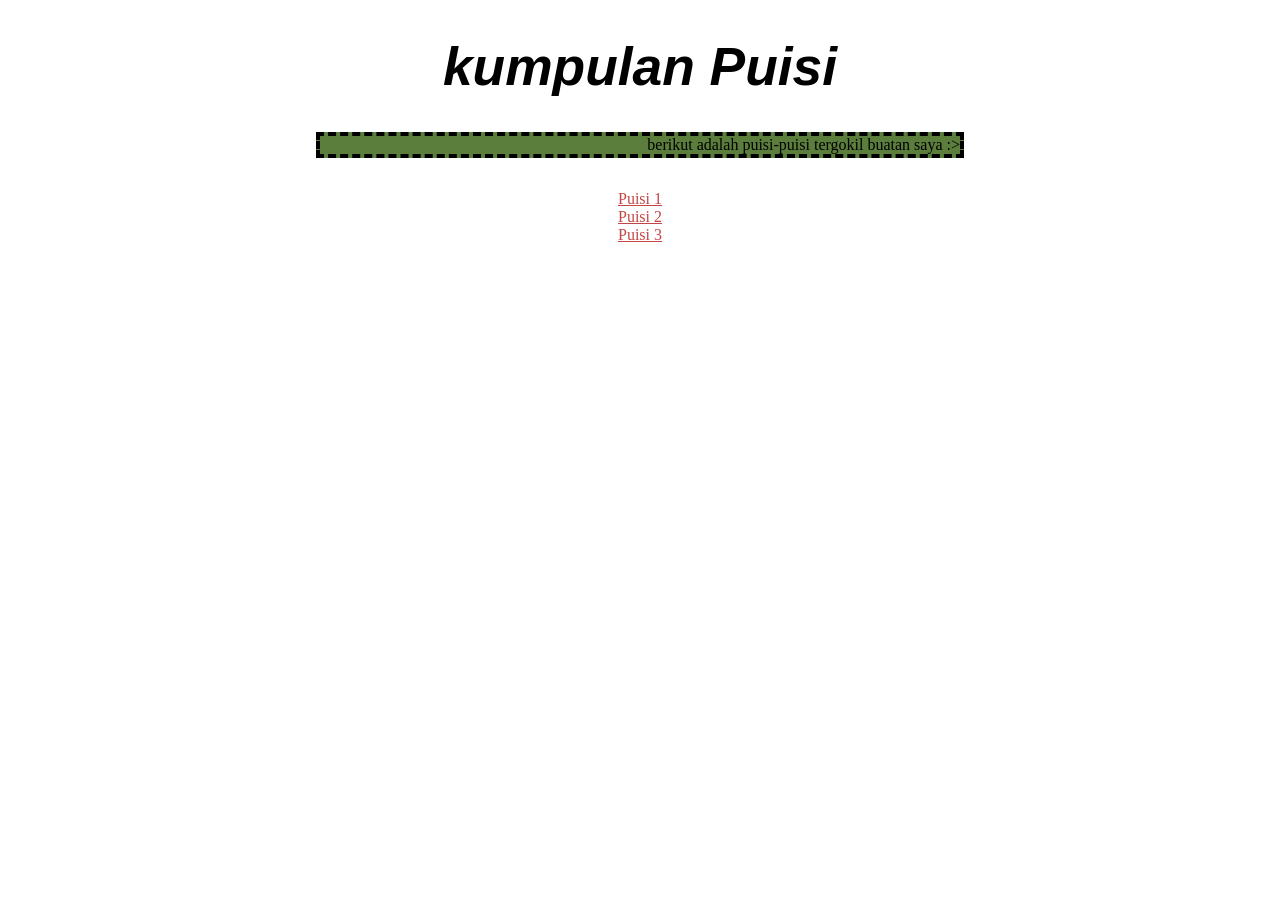
<file: index.html>
<!DOCTYPE html>
<html lang="id">
  <head>
  
  <link rel="stylesheet" href="style.css">
    <title>Kumpulan Puisi</title>
	
  </head>
  
  <body>
  <h1>kumpulan Puisi</h1>
  
  <p>
  berikut adalah puisi-puisi tergokil buatan saya :>
  </p>
  
  <div>
  <a href="puisi1.html">Puisi 1</a><br>
  <a href="puisi2.html">Puisi 2</a><br>
  <a href="puisi3.html">Puisi 3</a><br>
   </div>
   
   
  </body>
</html>
</file>
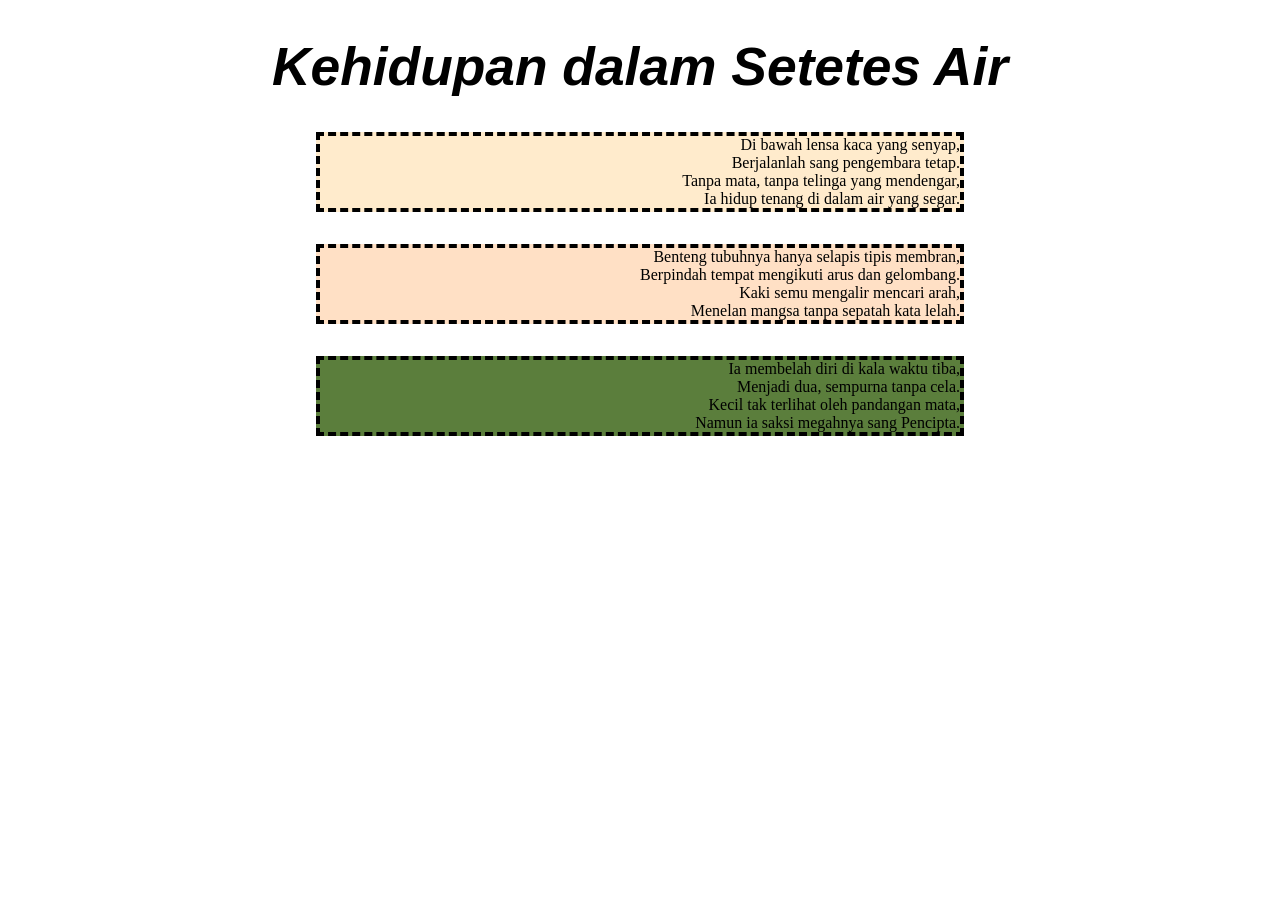
<file: puisi1.html>
<!DOCTYPE html>
<html lang="id">
  <head>
    <link rel="stylesheet" href="style.css">
    <title>Puisi 1</title>
	
  </head>
  
  <body>
  <h1>Kehidupan dalam Setetes Air</h1>
  <p class="kanan begronpink">
  Di bawah lensa kaca yang senyap,<br>
Berjalanlah sang pengembara tetap.<br>
Tanpa mata, tanpa telinga yang mendengar,<br>
Ia hidup tenang di dalam air yang segar.<br>
</p>

<p class="kanan begroncolar">
Benteng tubuhnya hanya selapis tipis membran,<br>
Berpindah tempat mengikuti arus dan gelombang.<br>
Kaki semu mengalir mencari arah,<br>
Menelan mangsa tanpa sepatah kata lelah.<br>
</p>

<p class="kanan begronsbeige">
Ia membelah diri di kala waktu tiba,<br>
Menjadi dua, sempurna tanpa cela.<br>
Kecil tak terlihat oleh pandangan mata,<br>
Namun ia saksi megahnya sang Pencipta.<br>
</p>

  </body>
</html>
</file>
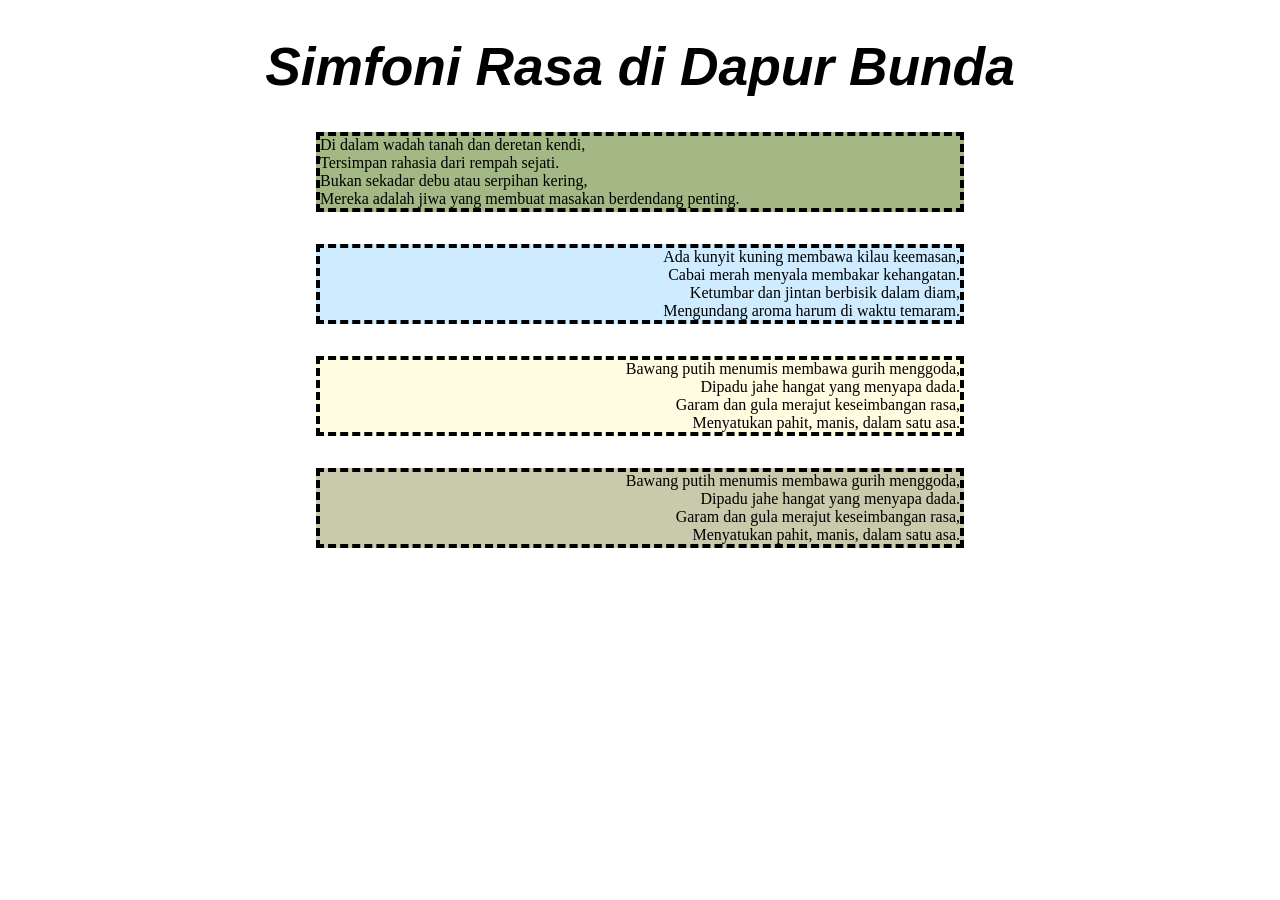
<file: puisi2.html>
<!DOCTYPE html>
<html lang="id">
  <head>
   <link rel="stylesheet" href="style.css">
    <title>Puisi 2</title>
	
  </head>
  
  <body>
  <h1>Simfoni Rasa di Dapur Bunda</h1>
  <p class="kiri begronijo">
  Di dalam wadah tanah dan deretan kendi,<br>
Tersimpan rahasia dari rempah sejati.<br>
Bukan sekadar debu atau serpihan kering,<br>
Mereka adalah jiwa yang membuat masakan berdendang penting.<br>
</p>

<p class="tengah begronbiru">
Ada kunyit kuning membawa kilau keemasan,<br>
Cabai merah menyala membakar kehangatan.<br>
Ketumbar dan jintan berbisik dalam diam,<br>
Mengundang aroma harum di waktu temaram.<br>
</p>

<p class="tengah begronkuning">
Bawang putih menumis membawa gurih menggoda,<br>
Dipadu jahe hangat yang menyapa dada.<br>
Garam dan gula merajut keseimbangan rasa,<br>
Menyatukan pahit, manis, dalam satu asa.<br>
</p>

<p class="kanan begronsage">
Bawang putih menumis membawa gurih menggoda,<br>
Dipadu jahe hangat yang menyapa dada.<br>
Garam dan gula merajut keseimbangan rasa,<br>
Menyatukan pahit, manis, dalam satu asa.<br>
</p>

  </body>
</html>
</file>
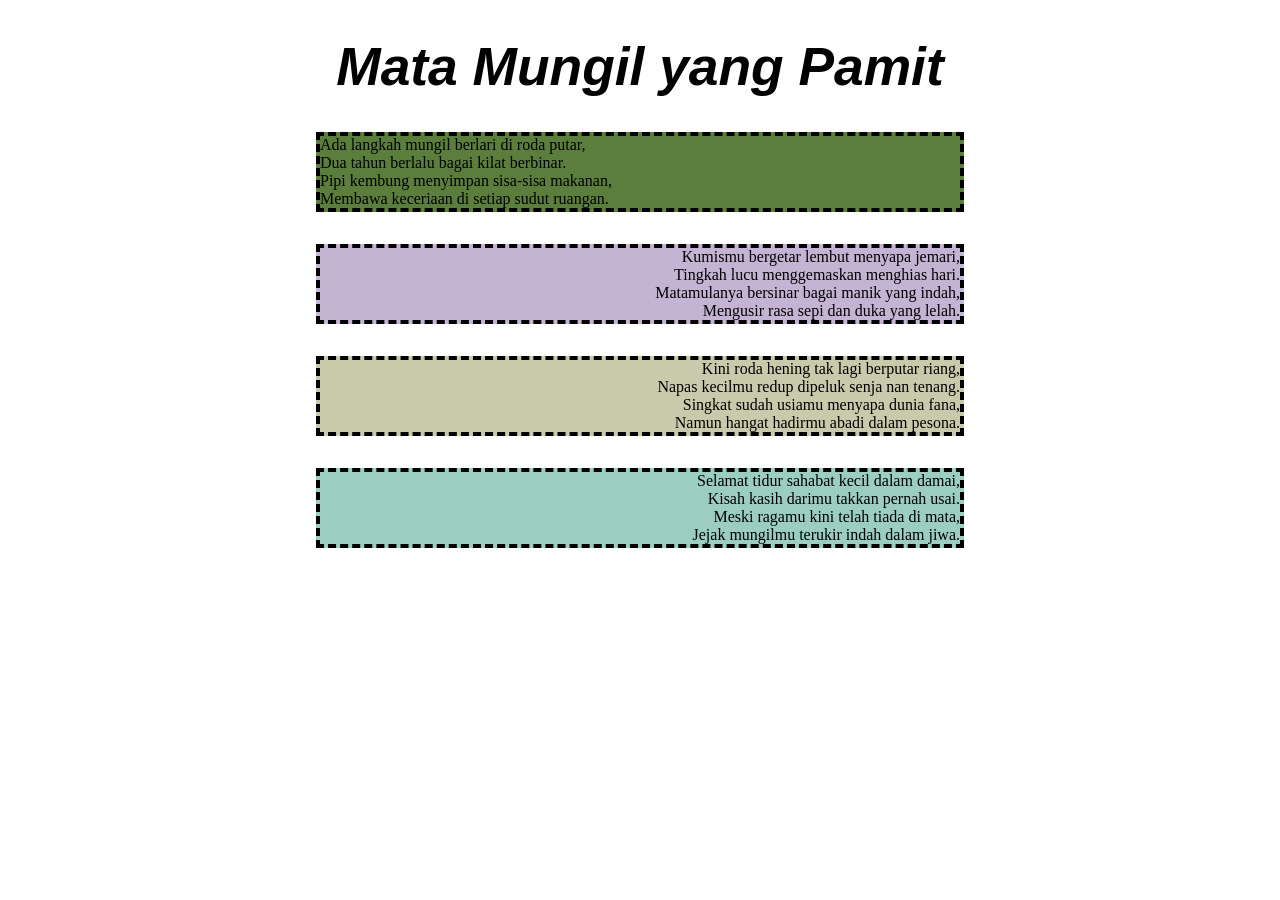
<file: puisi3.html>
<!DOCTYPE html>
<html lang="id">
  <head>
   <link rel="stylesheet" href="style.css">
    <title>Puisi 3</title>
	
  </head>
  
  <body>
  <h1>Mata Mungil yang Pamit</h1>
  <p class="kiri begrongold">
 Ada langkah mungil berlari di roda putar,<br>
Dua tahun berlalu bagai kilat berbinar.<br>
Pipi kembung menyimpan sisa-sisa makanan,<br>
Membawa keceriaan di setiap sudut ruangan.<br>
</p>

<p class="tengah begronungu">
Kumismu bergetar lembut menyapa jemari,<br>
Tingkah lucu menggemaskan menghias hari.<br>
Matamulanya bersinar bagai manik yang indah,<br>
Mengusir rasa sepi dan duka yang lelah.<br>
</p>

<p class="tengah begronsage">
Kini roda hening tak lagi berputar riang,<br>
Napas kecilmu redup dipeluk senja nan tenang.<br>
Singkat sudah usiamu menyapa dunia fana,<br>
Namun hangat hadirmu abadi dalam pesona.<br>
</p>

<p class="kanan begronyodon">
Selamat tidur sahabat kecil dalam damai,<br>
Kisah kasih darimu takkan pernah usai.<br>
Meski ragamu kini telah tiada di mata,<br>
Jejak mungilmu terukir indah dalam jiwa.<br>
</p>

  </body>
</html>
</file>
<file: style.css>
<body { background-color:#E8F5BD; }
  
  h1 { style=color:#43637E;
       text-align:center; 
	   font-size:40pt;
	   font-weight: bold;
	   font-family: sans-serif;
	   font-style: italic;
	 }
  
  p { style=color:#A2CB8B;
      background-color:#5B7E3C;
	  padding: 0,6em;
	  margin: auto;
	  margin-bottom: 2em;
	  text-align: right;
	  border: 4px dashed black;
	  width: 50%;
	  min-width: 40em;
  }
  
  .kanan {text-align: right;}
  .kiri {text-align: left;}
  .tengah {text-lign: center;}
  
  .begronijo {background-color: #A4B885;}
  .begronbiru {background-color: #CFEBFF;}
  .begronkuning {background-color: #FFFCE1;}
  .begronsage {background-color: #C9CAAC;}
   .begronpink {background-color: #FFEBCC;}
 .begroncolar {background-color: #FFE0C5;}
 .begronbeige {background-color: #F3E4C9;}
 .begrongold {background-color: #CF7D87F;}
 .begronungu {background-color: #C5B3D3;}
.begronyodon {background-color: #9BCEC1;}
  div {
	  text-align:center;
  }
  
  a {
	  color:#C44545;
	  text decoration:none;
	  
  }
</file>
